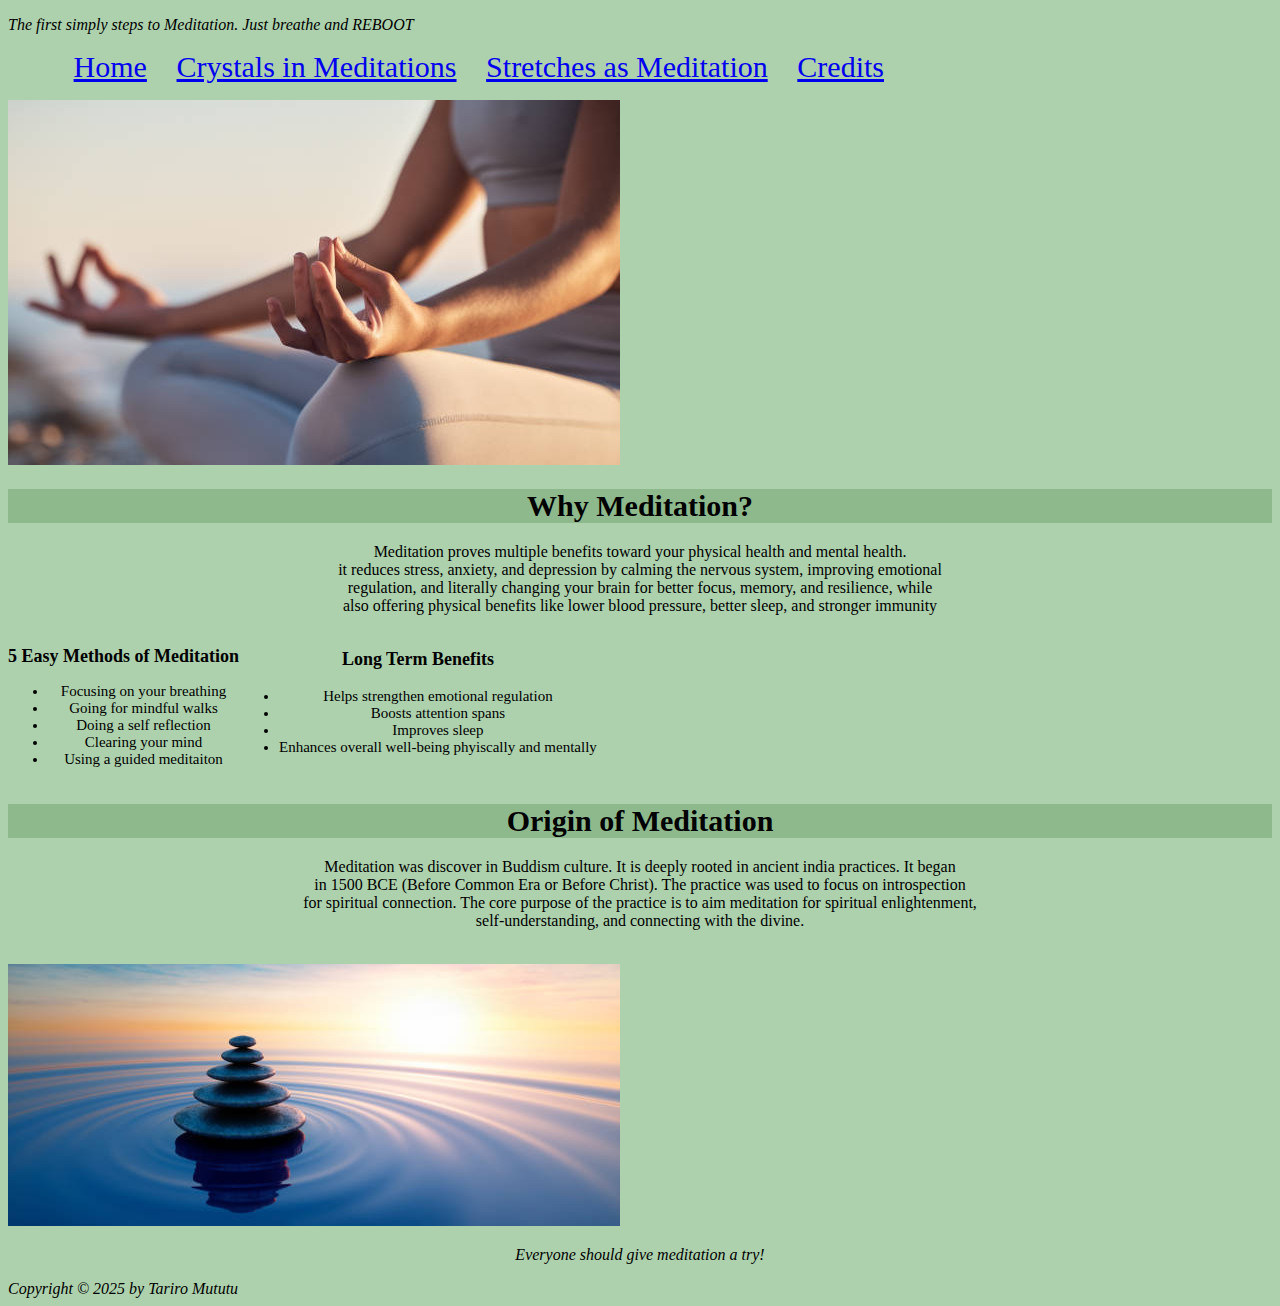
<file: homepage.html>
<!DOCTYPE html>
<html>
    <head>
        <title>Guide to Meditation</title>
        <link rel="stylesheet" type="text/css" href="homepage.css">
    </head>
    <body> 
       <em><p><header>The first simply steps to Meditation.
         Just breathe and REBOOT</em></header></p>
          <main id="main-content">
             <nav>
              <ul>
                <li class="nav-list" ><a href="homepage.html">Home</a></li>
                <li class="nav-list" ><a href="internal1.html">Crystals in Meditations</a></li>
                <li class="nav-list" ><a href="internal2.html">Stretches as Meditation</a></li>
                <li class= "nav-list"><a href="creditpage.html">Credits</a></li>
              </ul>
              </nav>
              <div class="images"><img src="meditation.jpg" alt="Meditation"></div>
            <h1>Why Meditation?</h1>
            <p>Meditation proves multiple benefits toward your physical health and mental health.<br>
            it reduces stress, anxiety, and depression by calming the nervous system, improving emotional<br>
            regulation, and literally changing your brain for better focus, memory, and resilience, while<br>
            also offering physical benefits like lower blood pressure, better sleep, and stronger immunity
        </p>
    <nav>
      <main id="main-content">
      <div id="flex-container">
       <div class="column">
   <h2> 5 Easy Methods of Meditation</h2>
        <ul>
            <li>Focusing on your breathing</li>
            <li>Going for mindful walks</li>
            <li>Doing a self reflection</li>
            <li>Clearing your mind</li>
            <li>Using a guided meditaiton</li>
   </ul></div>
      <div class="column"><h3>Long Term Benefits</h3>
        <ul>
            <li>Helps strengthen emotional regulation</li>
            <li>Boosts attention spans</li>
            <li>Improves sleep</li>
            <li>Enhances overall well-being phyiscally and mentally</li>
        </ul></div>
        </nav>
        <h1>Origin of Meditation</h1>
          <p>
            Meditation was discover in Buddism culture. It is deeply rooted in ancient india practices. It began <br>in 1500 BCE (Before Common Era or Before Christ). The practice was used to focus on introspection<br>for spiritual connection. The core purpose of the practice is to aim meditation for spiritual 
enlightenment,<br>self-understanding, and connecting with the divine. </p>
        <br>
         <div class="images"><img src="stone.jpg"  alt="Stones"></div>
        <em><p>Everyone should give meditation a try!<em></p>
          <footer>Copyright &copy; 2025 by Tariro Mututu</footer>
        </body>
</html>
</file>
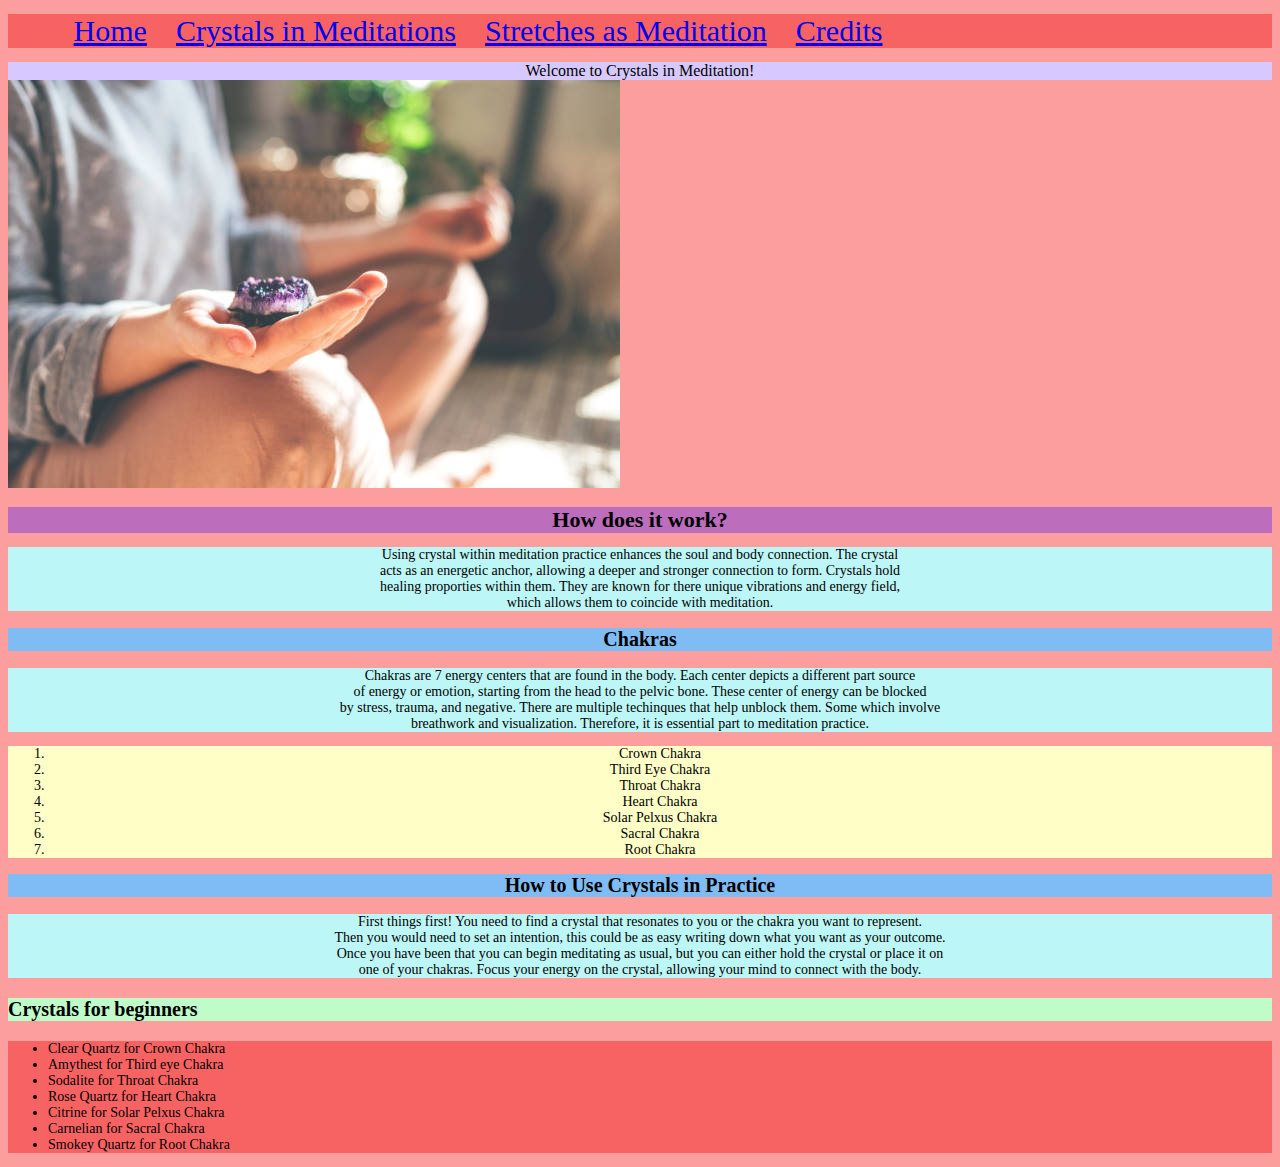
<file: internal1.html>
<!DOCTYPE html>
<html>
   <head>
        <title>Crystals/Guide to Meditation</title></title>
        <link rel="stylesheet" type="text/css" href="internal1.css">
    </head>
    <body>
            <nav>
              <ul>
                <li class="nav-list" ><a href="homepage.html">Home</a></li>
                <li class="nav-list" ><a href="internal1.html">Crystals in Meditations</a></li>
                <li class="nav-list" ><a href="internal2.html">Stretches as Meditation</a></li>
                <li class= "nav-list"><a href="creditpage.html">Credits</a></li>
              </ul>
              </nav>
        <header>Welcome to Crystals in Meditation!</header>
        <div class="images"><img src="Meditation Crystals.jpg"  alt="Meditation Crystal"></div>
      <h1>How does it work?</h1>
        <p>Using crystal within meditation practice enhances the soul and body connection. The crystal <br>
          acts as an energetic anchor, allowing a deeper and stronger connection to form. Crystals hold <br>
  healing proporties within them. They are known for there unique vibrations and energy field,<br> which allows them to coincide with meditation. </p>
      <h2> Chakras</h2>
      <p>Chakras are 7 energy centers that are found in the body. Each center depicts a different part source<br>
of energy or emotion, starting from the head to the pelvic bone. These center of energy can be blocked<br>
 by stress, trauma, and negative. There are multiple techinques that help unblock them. Some which involve <br>
        breathwork and visualization. Therefore, it is essential part to meditation practice.   </p>
      <ol>
         <li>Crown Chakra</li>
         <li>Third Eye Chakra</li>
         <li>Throat Chakra</li>
         <li>Heart Chakra</li>
         <li>Solar Pelxus Chakra</li>
         <li>Sacral Chakra</li>
         <li>Root Chakra</li>
      </ol>
      <h2> How to Use Crystals in Practice</h2>
      <p>First things first! You need to find a crystal that resonates to you or the chakra you want to represent.<br>
  Then you would need to set an intention, this could be as easy writing down what you want as your outcome.<br>
        Once you have been that you can begin meditating as usual, but you can either hold the crystal or place it on <br>
  one of your chakras. Focus your energy on the crystal, allowing your mind to connect with the body. </p>
      <h3>Crystals for beginners</h3>
      <ul>
         <li>Clear Quartz for Crown Chakra</li>
         <li>Amythest for Third eye Chakra</li>
         <li>Sodalite for Throat Chakra</li>
         <li>Rose Quartz for Heart Chakra</li>
         <li>Citrine for Solar Pelxus Chakra</li>
         <li>Carnelian for Sacral Chakra</li>
         <li>Smokey Quartz for Root Chakra</li>
      </ul>
    </body>
</html>
</file>
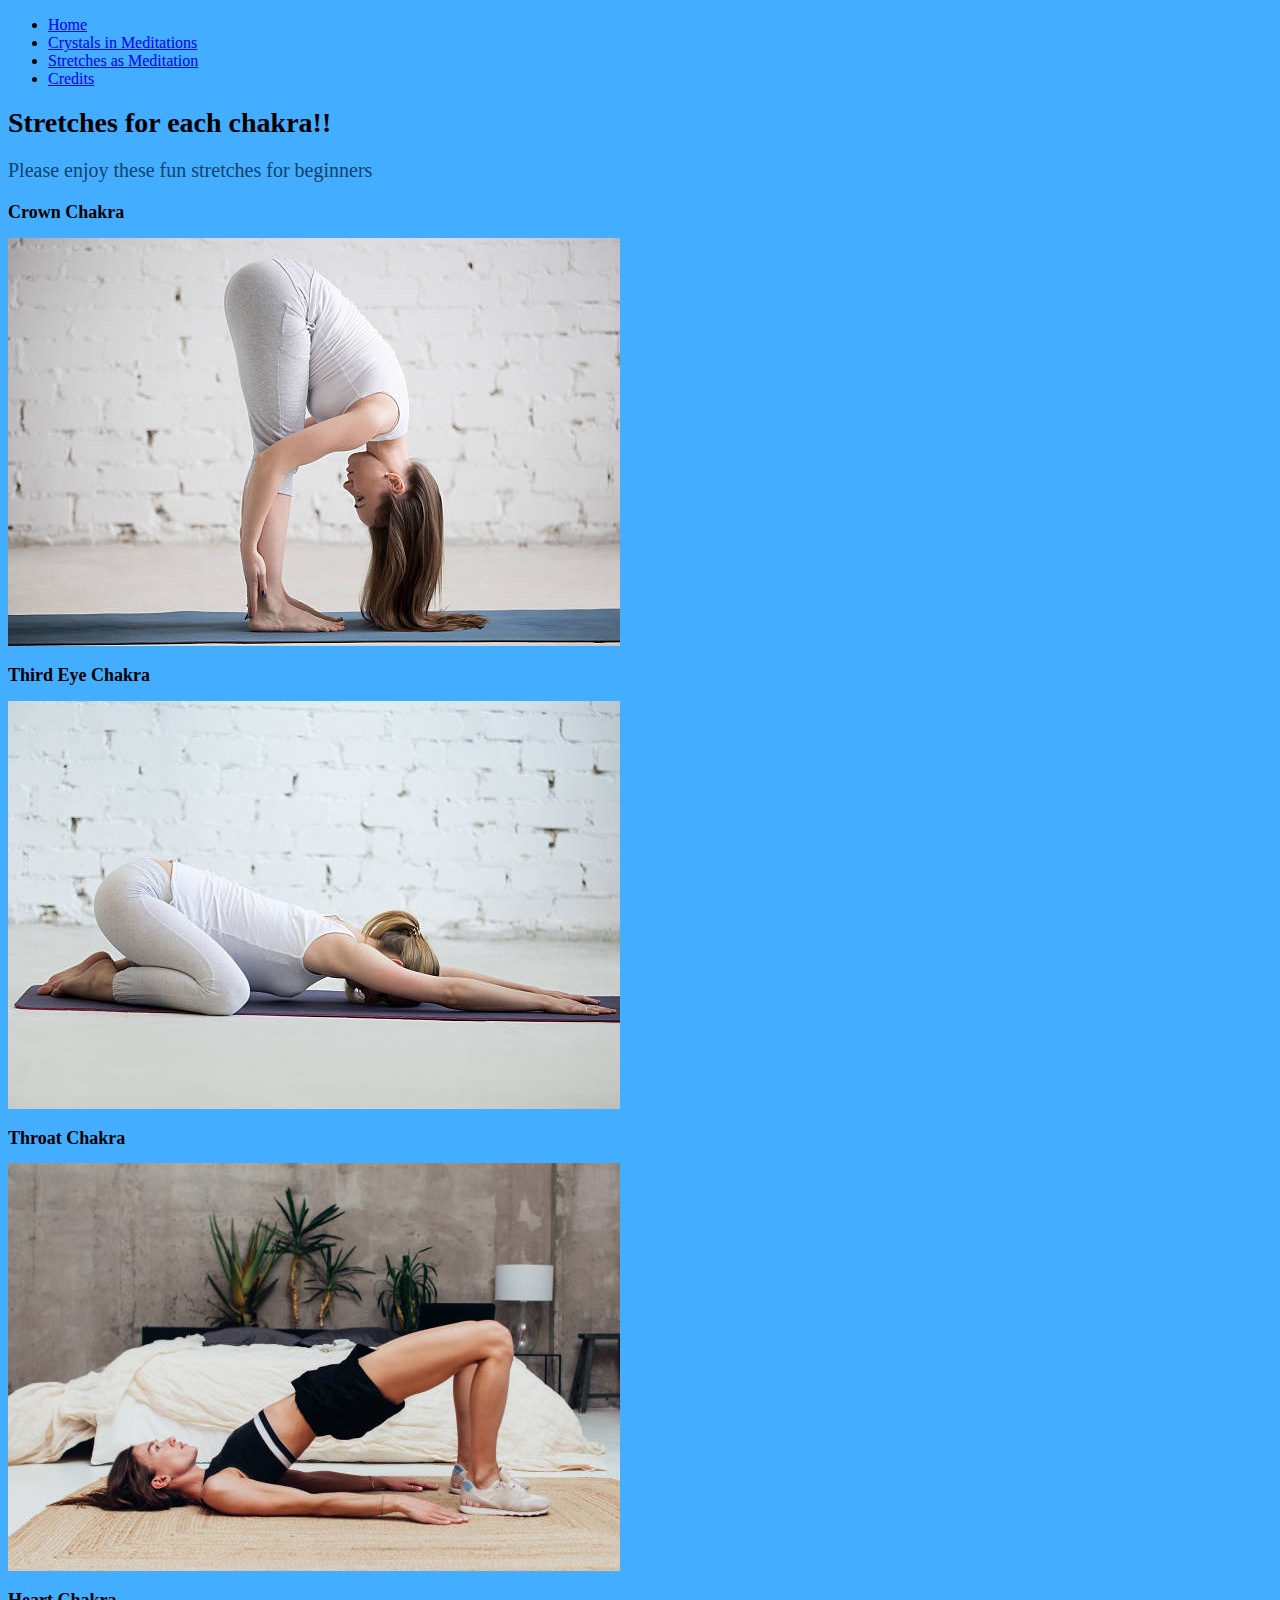
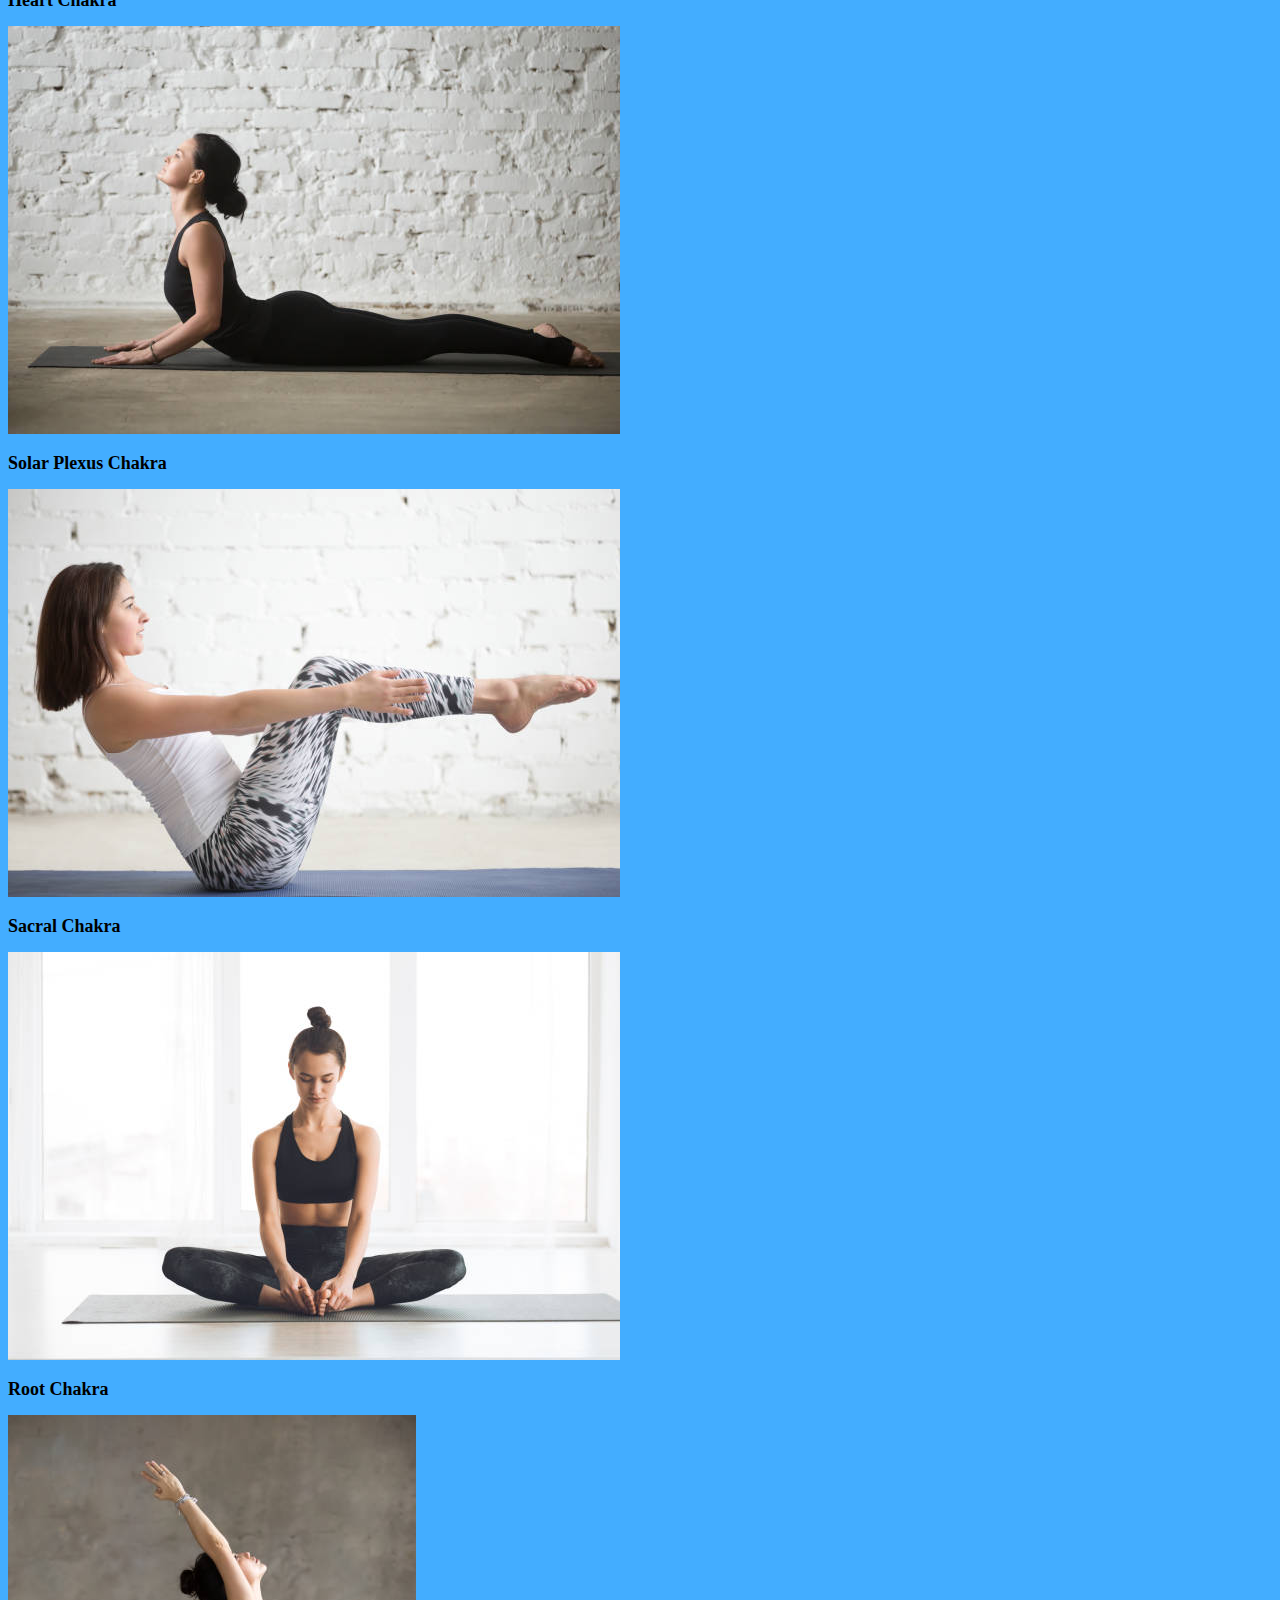
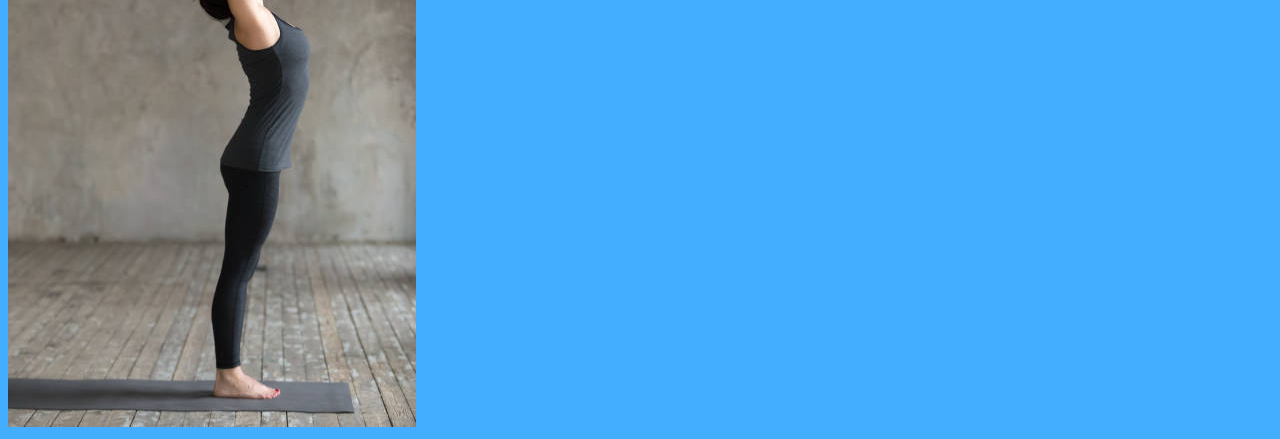
<file: internal2.html>
<!DOCTYPE html>
<html>
    <head><title>Stretches/Guide to Meditation</title>
    <link rel="stylesheet" type="text/css" href="internal2.css">
    </head>
    <body>
       <nav>
              <ul>
                <li class="nav-list" ><a href="homepage.html">Home</a></li>
                <li class="nav-list" ><a href="internal1.html">Crystals in Meditations</a></li>
                <li class="nav-list" ><a href="internal2.html">Stretches as Meditation</a></li>
                <li class= "nav-list"><a href="creditpage.html">Credits</a></li>
              </ul>
              </nav>
          <h1>Stretches for each chakra!!</h1>
        <p>Please enjoy these fun stretches for beginners</p>
        <h2>Crown Chakra</h2>
         <div class="images"><img src="forward fold.jpg"  alt="Forward Fold"></div>
        <h2>Third Eye Chakra</h2>
           <div class="images"><img src="childs pose.jpg"  alt="Child's Pose"></div>
        <h2>Throat Chakra</h2> 
         <div class="images"><img src="bridge pose.jpg"  alt="Bridge Pose"></div>
        <h2>Heart Chakra</h2>
           <div class="images"><img src="Cobra pose.jpg" alt="Cobra Pose"></div>
        <h2>Solar Plexus Chakra</h2>
           <div class="images"><img src="boat pose.jpg"  alt="Boat Pose"></div>
        <h2>Sacral Chakra</h2>
          <div class="images"><img src="Bound Angle Pose.jpg"  alt="Bound Angle Pose"></div> 
        <h2>Root Chakra</h2>
           <div class="images"><img src="mountain pose.jpg"  alt="Mountain Pose"></div>
    </body>
</html>
</file>
<file: homepage.css>
#flex-container{display:flex;flex-direction:row;text-align:center;}
body{background-color:rgb(173,209,173);}
h1{font-size:30px;background-color:rgb(141, 185, 141);text-align:center;}
h2{font-size:18px;}
h3{font-size:18px;text-align:center;}
column{flex:1;min-width:250px}
li{font-size:15px;text-align:;}
.nav-list{display:inline;
padding-left:2vw;font-size:30px;text-align:center; color:white;}
p{text-align:center;}
</file>
<file: internal1.css>
Body{background-color:rgb(252, 158, 158);}
header{text-align:center;}
h1{background-color:rgb(188, 109, 188); font-size:22px;text-align:center;}
h2{background-color:rgb(127, 188, 243);font-size: 20px; text-align:center;}
h3{background-color:rgb(191, 252, 201);font-size: 20px}
p{background-color:rgb(189, 246, 246);font-size: 14px; text-align:center;}
ul{background-color:rgb(247, 99, 99);font-size: 14px}
ol{background-color:rgb(254, 254, 198);font-size: 14px;text-align:center;}
header{background-color:rgb(215, 201, 255);font-size: 16px}
.nav-list{display:inline;
padding-left:2vw;font-size:30px;text-align:center; color:white;}
</file>
<file: internal2.css>
body{background-color:rgb(67, 173, 255)}
p{color:rgb(15, 66, 106);font-size:20px}
h1{font-size:28px}
h2{font-size:18px}
</file>
